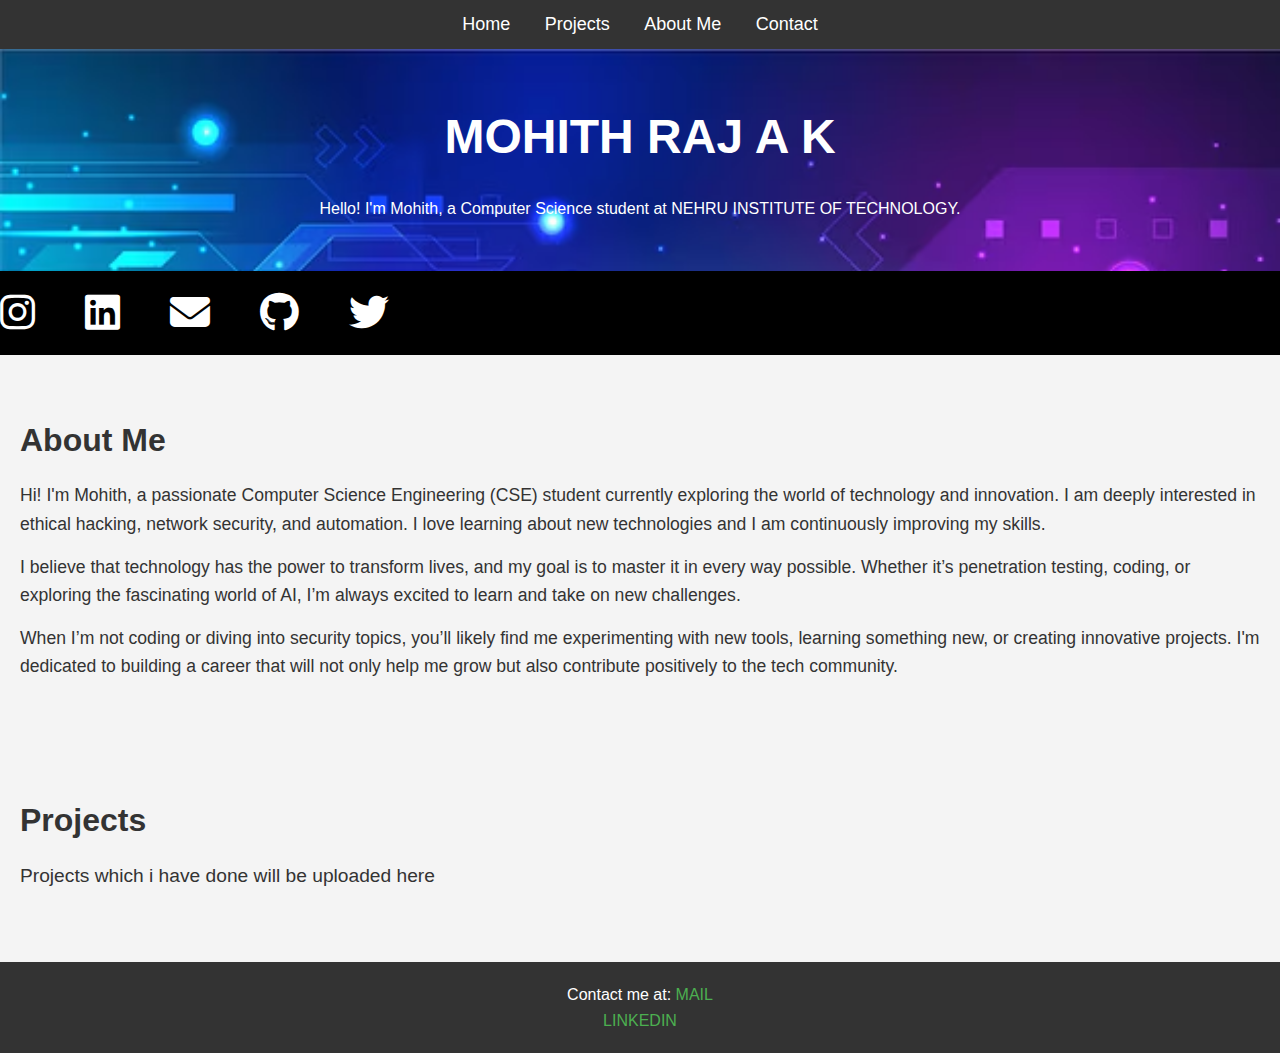
<file: index.html>
<!DOCTYPE html>
<html lang="en">
<head>
    <meta charset="UTF-8">
    <meta name="viewport" content="width=device-width, initial-scale=1.0">
    <title>Mohith | Personal Website</title>
    <link rel="stylesheet" href="style.css">
    <link rel="stylesheet" href="https://cdnjs.cloudflare.com/ajax/libs/font-awesome/6.4.2/css/all.min.css">

</head>
<body>
    <!-- Navbar -->
    <nav>
    <ul>
        <li><a href="index.html">Home</a></li>
        <li><a href="project.html">Projects</a></li>  <!-- This should link to your new projects page -->
        <li><a href="#about">About Me</a></li>
        <li><a href="#contact">Contact</a></li>
    </ul>
</nav>


    <!-- Header -->
    <header id="home">
        <h1>MOHITH RAJ A K</h1>
        <p>Hello! I'm Mohith, a Computer Science student at NEHRU INSTITUTE OF TECHNOLOGY.</a></p>
    </header>

    <div class="marquee-container">
        <div class="marquee-content">
            <a href="https://www.instagram.com" target="_blank">
                <i class="fab fa-instagram"></i>
            </a>
            <a href="https://www.linkedin.com/feed/" target="_blank">
                <i class="fab fa-linkedin"></i>
            </a>
            <a href="mailto:akmohithraj@gmail.com">
                <i class="fas fa-envelope"></i>
            </a>
            <a href="https://github.com/mohithgit-hub" target="_blank">
                <i class="fab fa-github"></i>
            </a>
            <a href="https://twitter.com" target="_blank">
                <i class="fab fa-twitter"></i>
            </a>
        </div>
    </div>
    

    <!-- About Me Section -->
    <section id="about">
        <h2>About Me</h2>
        <p>Hi! I'm Mohith, a passionate Computer Science Engineering (CSE) student currently exploring the world of technology and innovation. I am deeply interested in ethical hacking, network security, and automation. I love learning about new technologies and I am continuously improving my skills.</p>
        <p>I believe that technology has the power to transform lives, and my goal is to master it in every way possible. Whether it’s penetration testing, coding, or exploring the fascinating world of AI, I’m always excited to learn and take on new challenges.</p>
        <p>When I’m not coding or diving into security topics, you’ll likely find me experimenting with new tools, learning something new, or creating innovative projects. I'm dedicated to building a career that will not only help me grow but also contribute positively to the tech community.</p>
    </section>

    <!-- Projects Section -->
    <section id="projects">
        <h2>Projects</h2>
        <ul>
            <li>Projects which i have done will be uploaded here</li>
            
        </ul>
    </section>

    <!-- Contact Section -->
    <footer id="contact">
        <p>Contact me at: <a href="mailto:your-akmohithraj@gmail.com">MAIL</a></p>
        <p><t><a href="https://www.linkedin.com/in/mohith-raj-a-k-157b25307">LINKEDIN</a></t></p>
    </footer>
</body>
</html>
</file>
<file: style.css>
/* Basic Reset */
* {
    margin: 0;
    padding: 0;
    box-sizing: border-box;
}

/* Body and Global Styles */
body {
    font-family: Arial, sans-serif;
    line-height: 1.6;
    background-color: #f4f4f4;
    color: #333;
}

/* Navbar */
nav {
    background-color: #333333;
    padding: 10px 0;
}

nav ul {
    list-style-type: none;
    text-align: center;
}

nav ul li {
    display: inline;
    margin: 0 15px;
}

nav ul li a {
    color: white;
    text-decoration: none;
    font-size: 18px;
    transition: 0.3s;
}

nav ul li a:hover {
    color: aqua;
    text-shadow: 0px 0px 10px rgb(197, 231, 4);
}

/* Header Section */
header {
    background-color: #4CAF50;
    color: white;
    padding: 50px 20px;
    text-align: center;
    background-image: url(1.avif);
    background-size: cover;
}

header h1 {
    font-size: 3em;
    margin-bottom: 20px;
}

header h1:hover {
    font-family: 'Gill Sans', 'Gill Sans MT', Calibri, 'Trebuchet MS', sans-serif;
    transform: scale(1.5);
    transition: 0.3s ease;
}

header h1:not(hover) {
    transition: 0.3s;
}

.marquee-container {
    overflow: hidden;
    white-space: nowrap;
    position: relative;
    background-color: #000;
    padding: 10px 0;
}

.marquee-content {
    display: flex;
    gap: 50px; /* Space between icons */
    animation: scrollMarquee 10s linear infinite;
    width: max-content;
}

@keyframes scrollMarquee {
    0% { transform: translateX(100%); }
    100% { transform: translateX(-100%); }
}

/* Icon Styles */
.marquee-content a {
    display: inline-block;
    font-size: 40px;
    color: white;
    transition: transform 0.3s ease, color 0.3s ease;
}

.marquee-content a:hover {
    transform: scale(1.2);
    color: gold;
}



/* About Me Section */
section {
    padding: 40px 20px;
    margin: 20px 0;
}

section h2 {
    font-size: 2em;
    margin-bottom: 15px;
}

section h2:hover {
    font-size: 5em;
    text-transform: uppercase;
    color: rgb(25, 125, 155);
    font-family: monospace;
    transition: 0.3s ease;
}

section h2:not(hover) {
    transition: 0.3s ease;
}

section p {
    font-size: 1.1em;
    margin-bottom: 15px;
    line-height: 1.6;
}


section p:hover {
    letter-spacing: 1px;
    color: rgb(15, 133, 202);
    display: inline-block;
    transition: letter-spacing 0.5s ease, color 0.5s ease;
}

section p:not(hover) {
    transition: 0.5s ease;
}

/* Projects Section */
#projects ul {
    list-style-type: none;
}

#projects li {
    font-size: 1.2em;
    margin: 10px 0;
}

/* Contact Section */
footer {
    background-color: #333333;
    color: white;
    text-align: center;
    padding: 20px 0;
}

footer a {
    color: #4CAF50;
    text-decoration: none;
}

footer a:hover {
    text-decoration: underline;
    letter-spacing: 2px;
    color: dodgerblue;
    transition: 0.3s;
    

}

/* Media Queries for Responsive Design */
@media screen and (max-width: 768px) {
    nav ul li {
        display: block;
        margin: 10px 0;
    }

    header h1 {
        font-size: 2.5em;
    }
}
</file>
